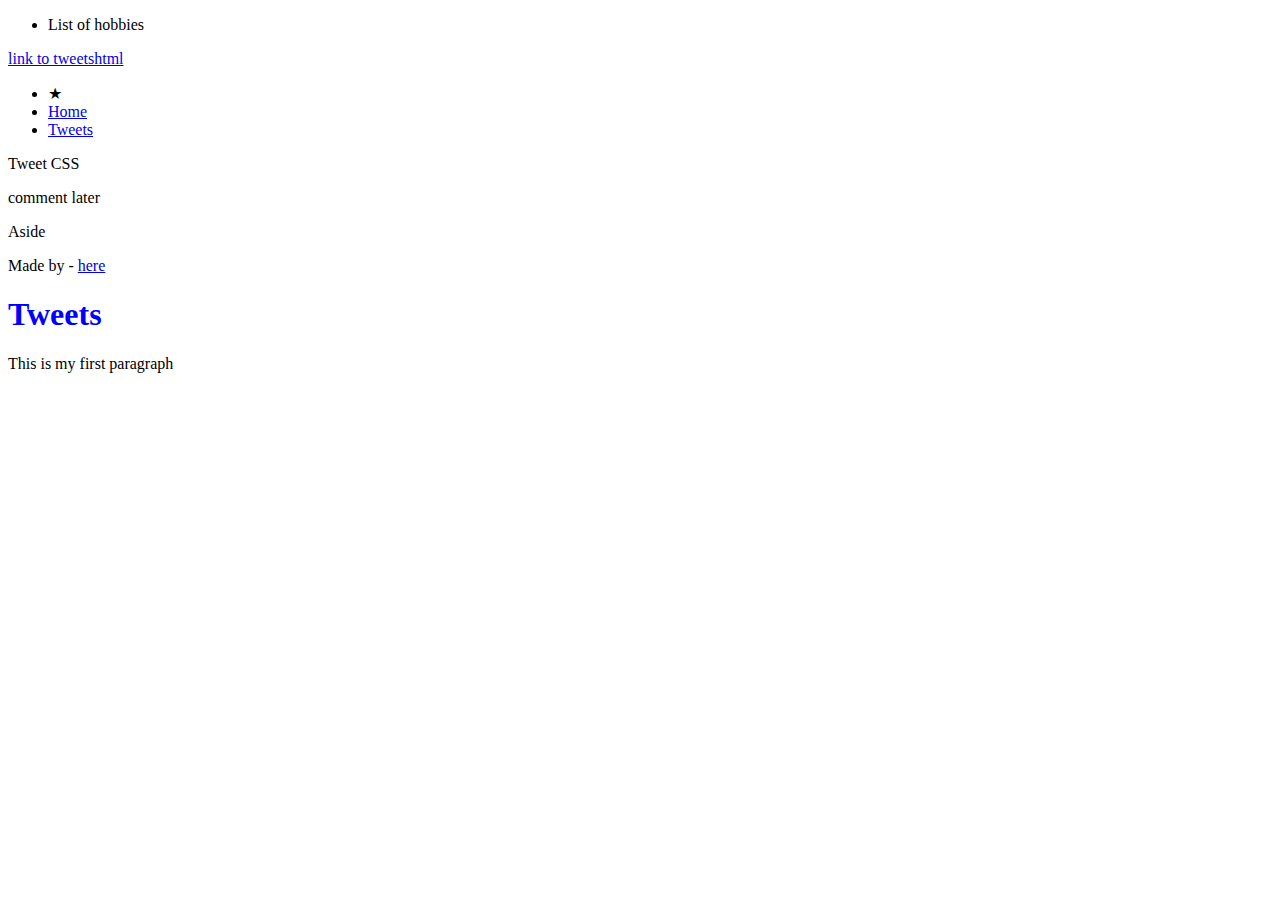
<file: css_basic/index.html>
<!DOCTYPE html>
<html lang="en">
<head>
    <meta charset="UTF-8">
    <meta name="viewport" content="width=device-width, initial-scale=1.0">
    <title>Document</title>
     <link rel="stylesheet" href="../css_basic/base.css"> 
    
</head>
<body class="works on smartphone">
    <header>
        <ul><li>List of hobbies</li></ul>
        <a href="tweets.html" target="_blank">link to tweetshtml</a>
    
    <ul>
        <li class="logo">★</li>  <!-- Unicode logo -->
        <li><a href="/">Home</a></li>
        <li><a href="/tweets">Tweets</a></li>
    </ul>
    </header>
    <main>
        <article>Tweet CSS</article>
        <aside><p>comment later</p>Aside</aside>
    </main>
    <footer><p>Made by <Privilege Mupindu> - <a href="Alx.com" target="_blank">here</a></p></footer>
  <h1>Tweets</h1> 
  <p> This is my first paragraph</p>
</body>
</html>
</file>
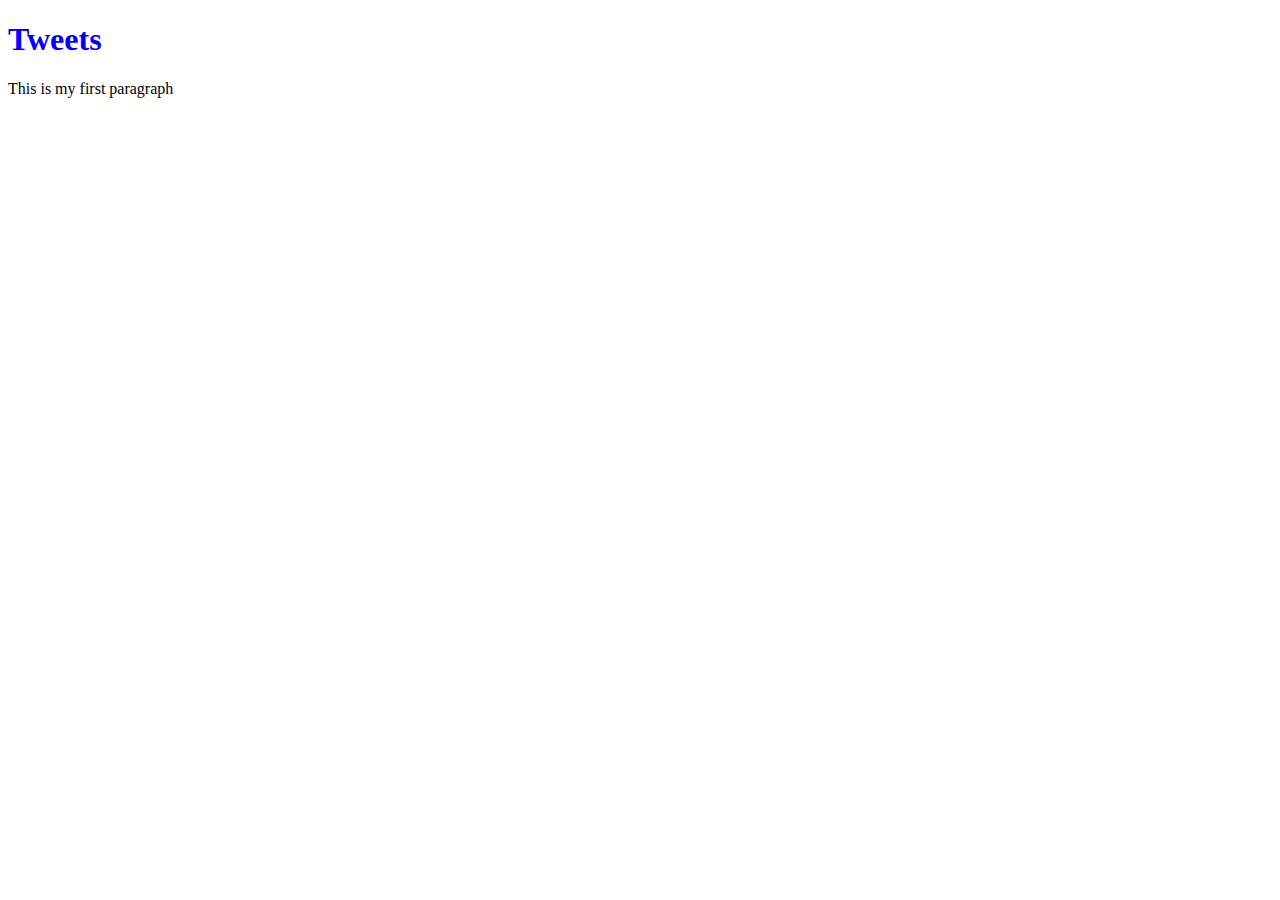
<file: html_basic/index.html>
<!DOCTYPE html>
<html lang="en">
<head>
    <meta charset="UTF-8">
    <meta name="viewport" content="width=device-width, initial-scale=1.0">
    <title>Document</title>
     <link rel="stylesheet" href="../css_basic/base.css"> 
    
</head>
<body>
  <h1>Tweets</h1> 
  <p> This is my first paragraph</p>
</body>
</html>
</file>
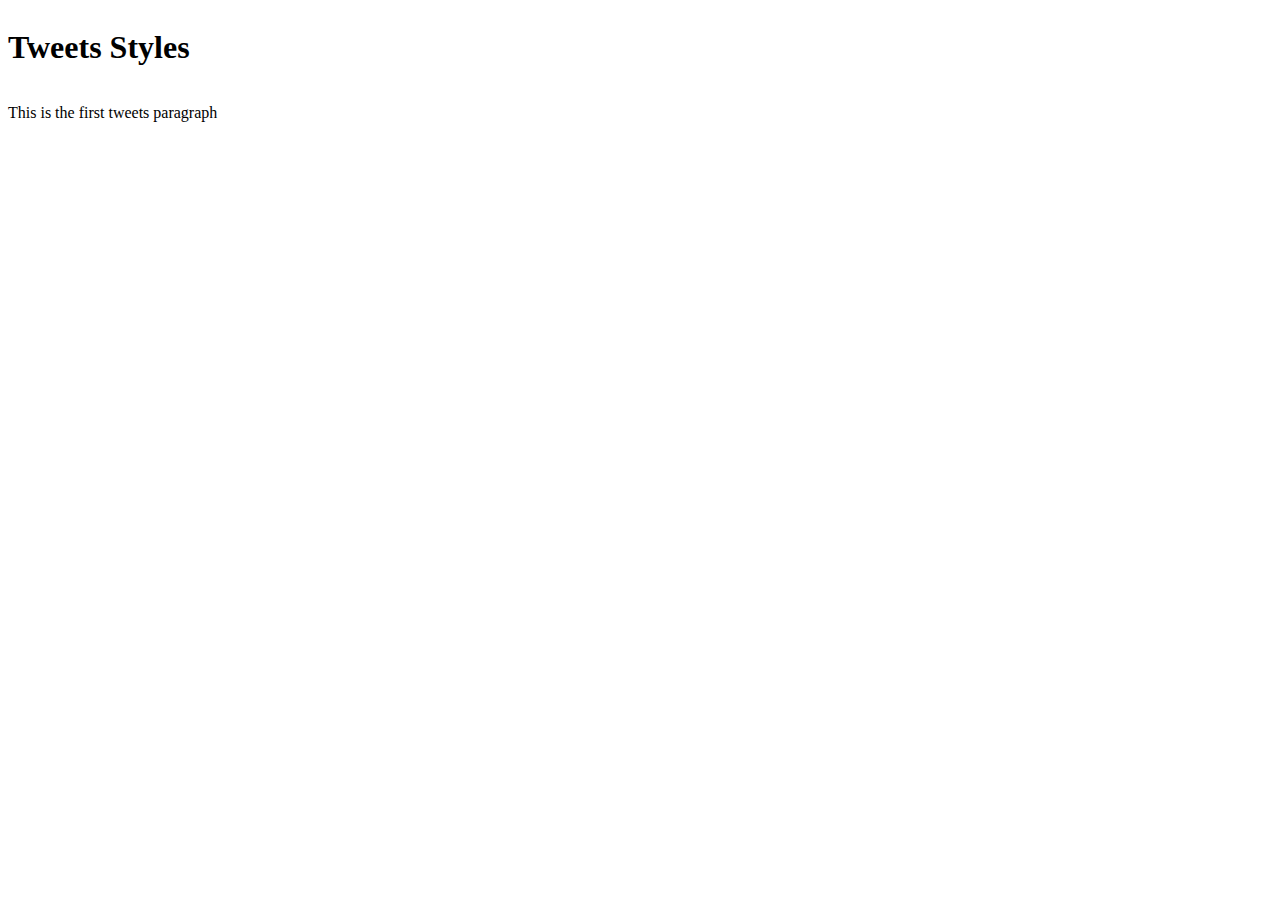
<file: html_basic/tweets.html>
<!DOCTYPE html>
<html lang="en">
<head>
    <meta charset="UTF-8">
    <meta name="viewport" content="width=device-width, initial-scale=1.0">
    <title>Document</title>
    <link rel="stylesheet" href="../css_basic/styles.css">
    
</head>
<body>
    <h1>Tweets Styles</h1>
    <p>This is the first tweets paragraph</p>
</body>
</html>
</file>
<file: css_basic/base.css>
p {
    color: 000;
}

h1 {
    color: blue;
}
</file>
<file: css_basic/styles.css>
.logo {
    font-size: 2rem;  /* Bigger logo */
}

/* Existing Flexbox rules (do not modify) */
header ul {
    display: flex;
    list-style-type: none;
    gap: 20px;
}


body {
    display: flex;
    flex-direction: column;
}
main {
    display: flex;
    flex-direction: row;
    flex: auto;
}

article {
 flex: 2;
 overflow-y: auto
}

aside {
flex: 1;
overflow-y: auto
}
</file>
